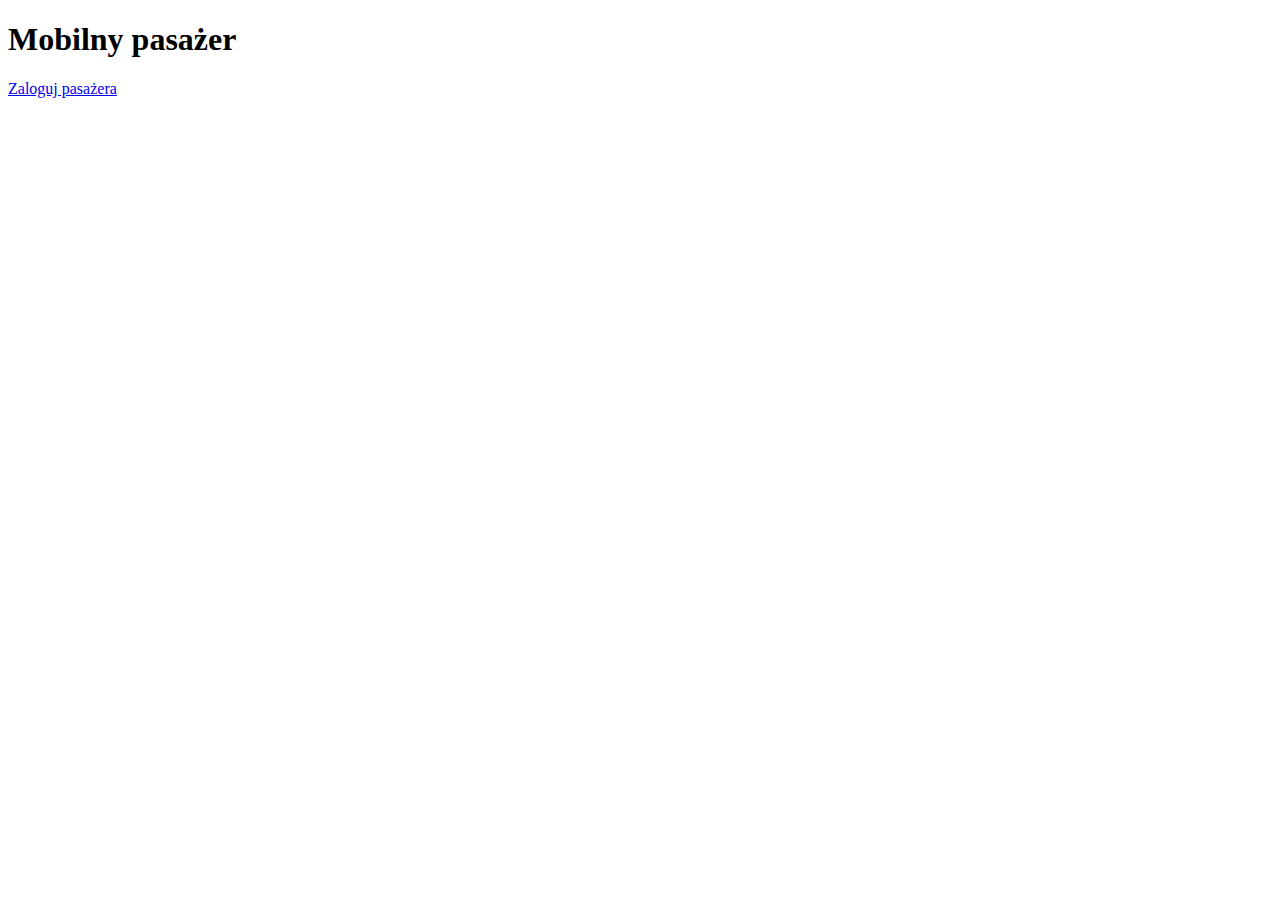
<file: src/main/resources/templates/index.html>
<!DOCTYPE html>
<html xmlns:th="http://www.thymeleaf.org">

<head>
    <div th:replace="fragments/header :: userheadercss"></div>
</head>
<body>
<div th:replace="fragments/header :: header-fragment"></div>
    <h1>Mobilny pasażer</h1>

    <a href="/users/index">Zaloguj pasażera</a>

</body>
</html>
</file>
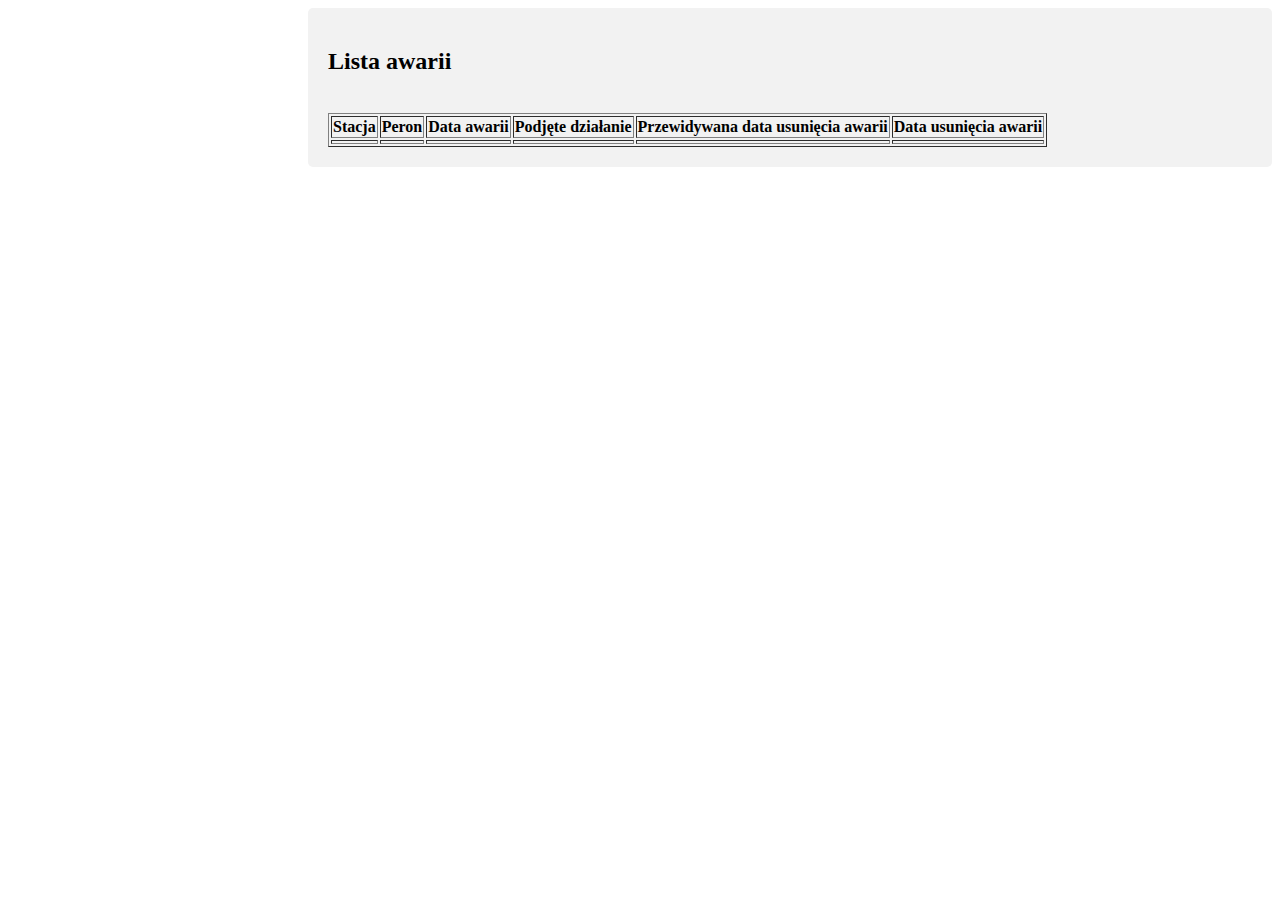
<file: src/main/resources/templates/elevatorMalfunction.html>
<!DOCTYPE html>
<html xmlns:th="http://www.w3.org/1999/xhtml">

<head>
    <meta charset="UTF-8">
    <title>Awaria wind</title>
</head>
<div th:replace="fragments/header :: headerCss"></div>
<body class="w3-light-grey w3-content" style="max-width:1600px">

<block id="mySidebar" class="alt" th:include="fragments/sidebar.html :: mySidebar" />

<div class="w3-overlay w3-hide-large w3-animate-opacity"  style="cursor:pointer" title="close side menu" id="myOverlay"></div>

<div class="w3-main" style="margin-left:300px">

    <header th:replace="fragments/header.html :: menuHeader" />


<div class="form-style" style="border-radius: 5px; background-color: #f2f2f2; padding: 20px">

    <h2>Lista awarii</h2>
    <br>
    <table border="1px">
        <tr>
            <th>Stacja</th>
            <th>Peron</th>
            <th>Data awarii</th>
            <th>Podjęte działanie</th>
            <th>Przewidywana data usunięcia awarii</th>
            <th>Data usunięcia awarii</th>
        </tr>
        <tr th:each="accident: ${elevatortickets}">
            <td th:text="*{accident.station}"></td>
            <td th:text="*{accident.platform}"></td>
            <td th:text="*{accident.malfunction_date}"></td>
            <td th:text="*{accident.action_taken}"></td>
            <td th:text="*{accident.planned_malfunction_end}"></td>
            <td th:text="*{accident.malfunction_end}"></td>

        </tr>


    </table>
</div>
</div>
</body>
</html>
</file>
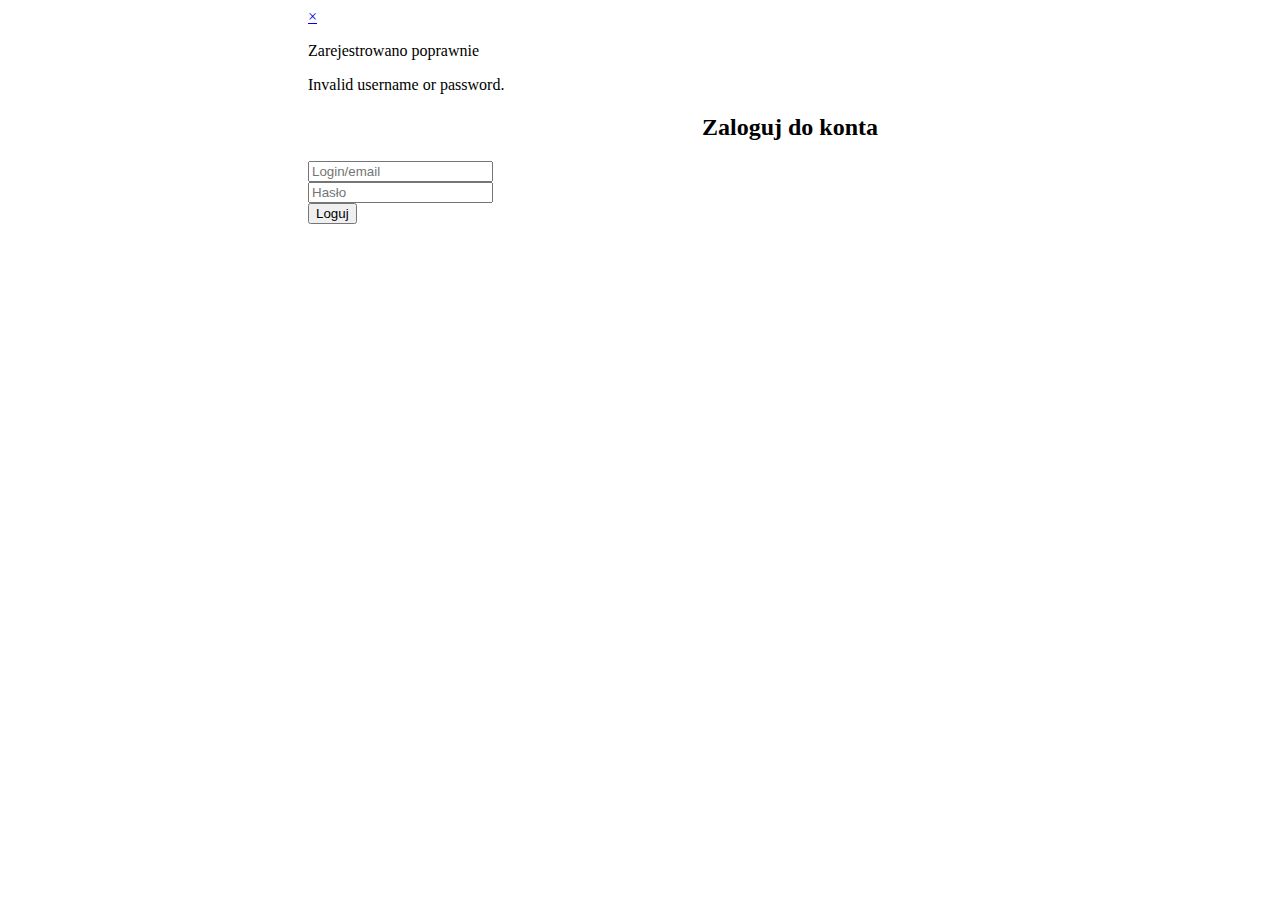
<file: src/main/resources/templates/loginForm.html>
<!DOCTYPE html>
<html xmlns:th="http://www.thymeleaf.org">
<head>
    <meta charset="UTF-8">
    <title>Login</title>
    <div th:replace="fragments/header :: headerCss"></div>
</head>
<body>

<block id="mySidebar" class="alt" th:include="fragments/sidebar.html :: mySidebar" />
<header th:replace="fragments/header.html :: menuHeader" />


<div class="w3-overlay w3-hide-large w3-animate-opacity"  style="cursor:pointer" title="close side menu" id="myOverlay"></div>
<div class="w3-main" style="margin-left:300px">


    <div class="alert alert-dismissable alert-success" th:if="${register != null}">
        <a href="#" class="close" data-dismiss="alert" aria-label="close">&times;</a>
        <p>Zarejestrowano poprawnie</p>
    </div>

    <form class="form-signin" action="/processLogin" method="post">

        <div class="alert alert-dismissable alert-danger bad-login" th:if="${param.error != null}">
            <p>Invalid username or password.</p>
        </div>

        <h2 style="text-align: center">Zaloguj do konta</h2>
        <input class="form-control" type="text" name="loginEmail" placeholder="Login/email"><br>
        <input  class="form-control" type="password" name="loginPassword" placeholder="Hasło"><br>
        <button class="btn btn-dark btn-lg btn-outline-dark btn-block">Loguj</button>
    </form>
</div>
</body>
</html>
</file>
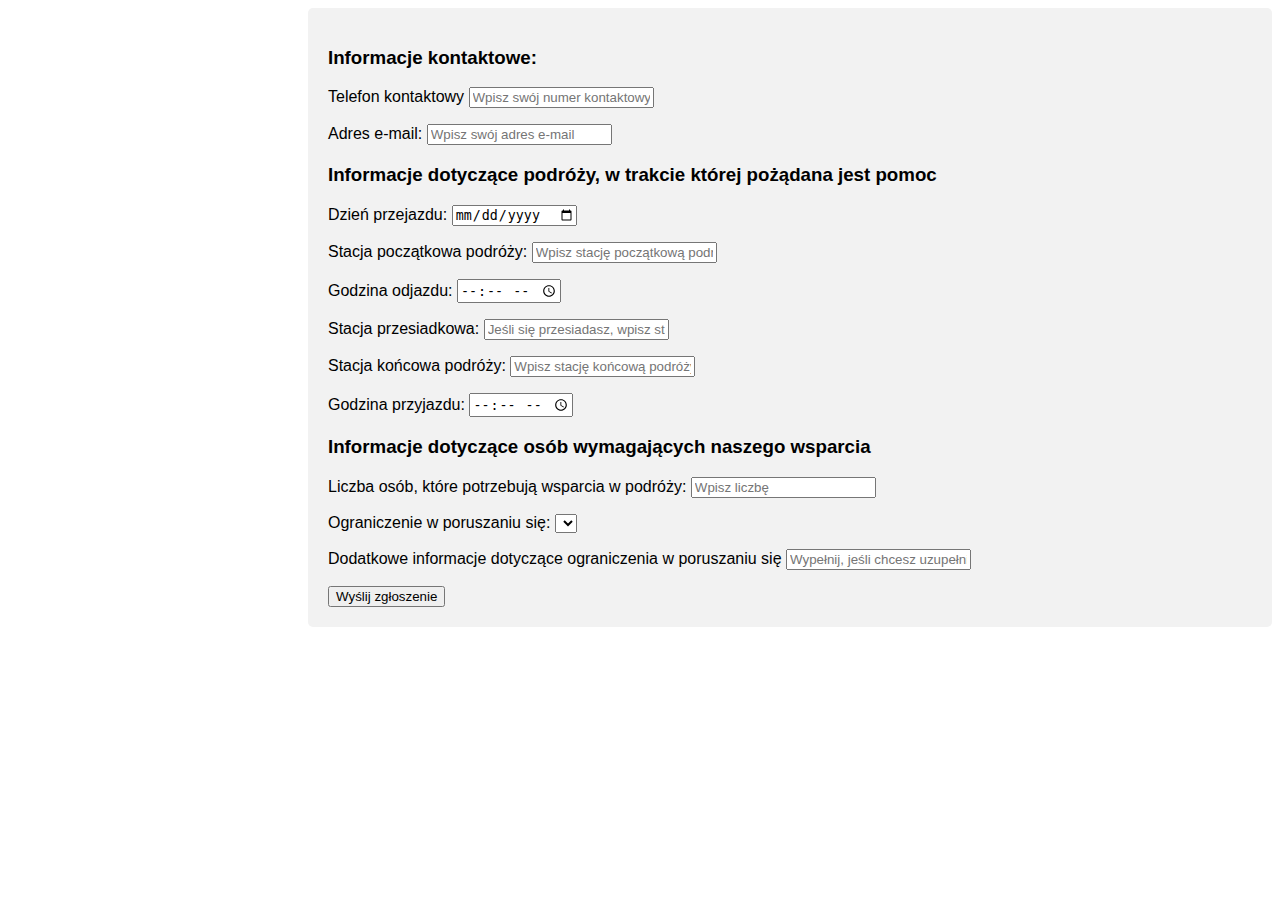
<file: src/main/resources/templates/passengerForm.html>
<!DOCTYPE html>
<html xmlns:th="http://www.w3.org/1999/xhtml">
<title>Mobilny pasażer</title>
<div th:replace="fragments/header :: headerCss"></div>
<style>
    body,h1,h2,h3,h4,h5,h6 {font-family: "Raleway", sans-serif}
</style>

<body class="w3-light-grey w3-content" style="max-width:1600px">



<block id="mySidebar" class="alt" th:include="fragments/sidebar.html :: mySidebar" />
<div class="w3-overlay w3-hide-large w3-animate-opacity" style="cursor:pointer" title="close side menu" id="myOverlay"></div>
<header th:replace="fragments/header.html :: menuHeader" />
<div class="w3-main" style="margin-left:300px">
    <div class="form-style" style="border-radius: 5px; background-color: #f2f2f2; padding: 20px">

    <form method="post" action="/users/new-ticket" th:object="${passengerTicketDTO}">

        <h3>Informacje kontaktowe:</h3>

        <p><label for="phone">Telefon kontaktowy</label>
        <input type="text" id="phone" placeholder="Wpisz swój numer kontaktowy" required th:field="*{phone}">
        <span class="error-style" th:errors="*{phone}"></span></p>

        <p><label for="email">Adres e-mail:</label>
        <input type="text" id="email" name="e-mail" placeholder="Wpisz swój adres e-mail" required
               pattern="^([a-zA-Z0-9_\-\.]+)@([a-zA-Z0-9_\-\.]+)\.([a-zA-Z]{2,5})$" th:field="*{email}">
        <span class="error-style" th:errors="*{email}"></span></p>

        <h3>Informacje dotyczące podróży, w trakcie której pożądana jest pomoc</h3>

        <p><label for="travel_date">Dzień przejazdu:</label>
            <input type="date" id="travel_date" name="dzień przejazdu" required th:field="*{travelDate}">
            <span class="error-style" th:errors="*{travelDate}"></span></p>
        <p><label for="start_point">Stacja początkowa podróży:</label>
            <input type="text" id="start_point" name="start_point" placeholder="Wpisz stację początkową podróży" required th:field="*{startPoint}">
            <span class="error-style" th:errors="*{startPoint}"></span></p>
        <p><label for="start_time">Godzina odjazdu:</label>
            <input type="time" id="start_time" name="godzina odjazdu" required th:field="*{startTime}">
            <span class="error-style" th:errors="*{startTime}"></span></p>
        <p><label for="intermediate_point">Stacja przesiadkowa:</label>
            <input type="text" id="intermediate_point" name="intermediate_point" placeholder="Jeśli się przesiadasz, wpisz stację przesiadkową podróży"th:field="*{intermediatePoint}">
        <p><label for="end_point">Stacja końcowa podróży:</label>
            <input type="text" id="end_point" name="end_point" placeholder="Wpisz stację końcową podróży" required th:field="*{endPoint}">
            <span class="error-style" th:errors="*{endPoint}"></span></p>
        <p><label for="end_time">Godzina przyjazdu:</label>
            <input type="time" id="end_time" name="godzina przyjazdu" required th:field="*{endTime}">
            <span class="error-style" th:errors="*{endTime}"></span></p>

        <h3>Informacje dotyczące osób wymagających naszego wsparcia</h3>

        <p><label for="passenger_no">Liczba osób, które potrzebują wsparcia w podróży:</label>
            <input type="number" id="passenger_no" name="passenger_no" placeholder="Wpisz liczbę" required th:field="*{passengerNo}">
            <span class="error-style" th:errors="*{passengerNo}"></span></p>
        <label for="reduced_mobility_type">Ograniczenie w poruszaniu się:</label>
        <select id="reduced_mobility_type" name="reduced_mobility_type" th:field="*{mobilityType}">
            <option th:each="reducedMobilityType : ${mobilityTypes}" th:value="${reducedMobilityType}" th:label="${reducedMobilityType.label}"></option>
        </select>
        <p><label for="additional_info">Dodatkowe informacje dotyczące ograniczenia w poruszaniu się</label>
            <input type="text" id="additional_info" name="additional_info" placeholder="Wypełnij, jeśli chcesz uzupełnić dane dotyczące ograniczenia w poruszaniu się" th:field="*{additionalInfo}"></p>

        <input type="submit" value="Wyślij zgłoszenie">

        </form>
    </div>

</div>

</body>
</html>
</file>
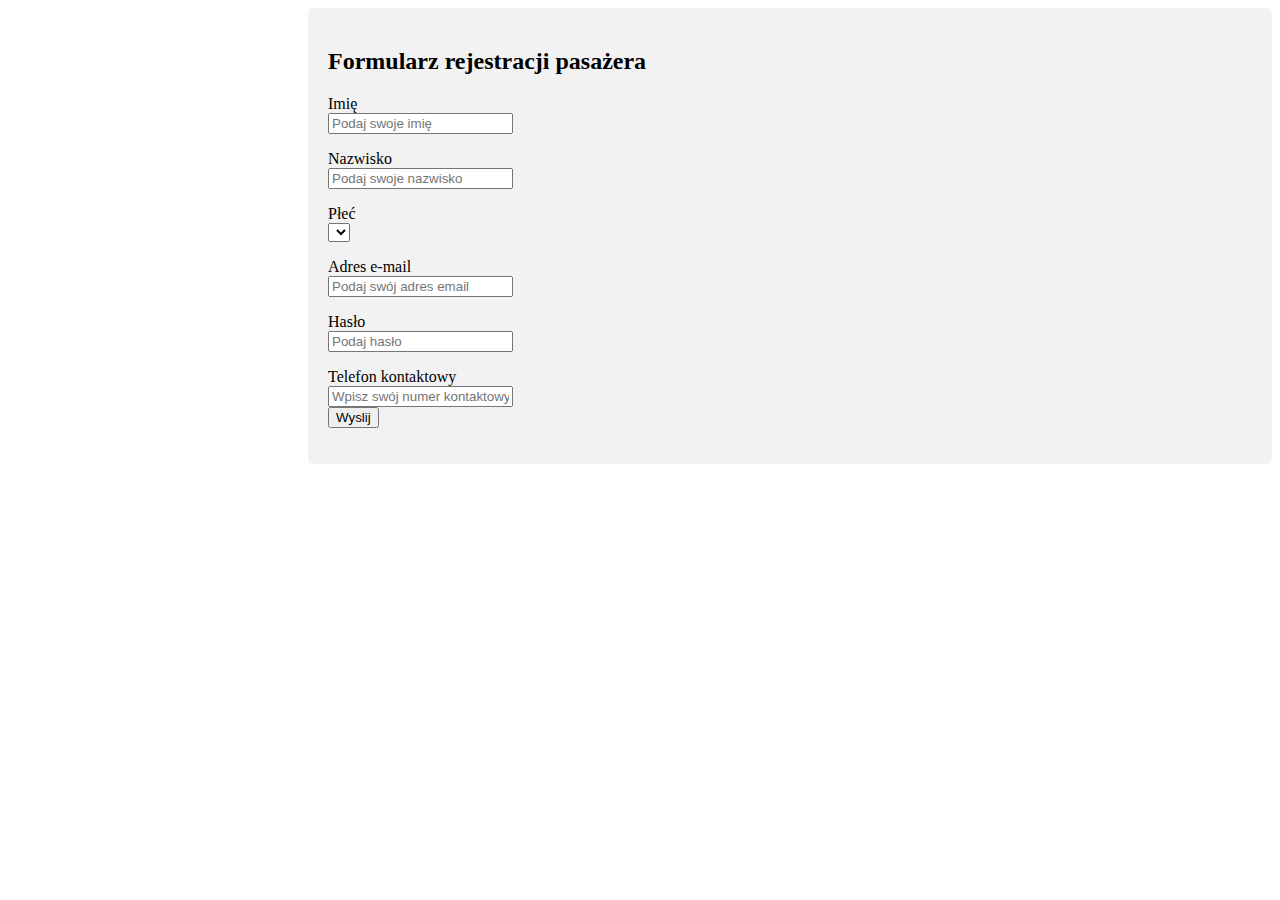
<file: src/main/resources/templates/registerForm.html>
<!DOCTYPE html>
<html lang="en" xmlns:th="http://www.thymeleaf.org">
<head>
    <meta charset="UTF-8">
    <title>Registration</title>
    <div th:replace="fragments/header :: headerCss"></div>
</head>
<body>
<block id="mySidebar" class="alt" th:include="fragments/sidebar.html :: mySidebar" />

<!-- Overlay effect when opening sidebar on small screens -->
<div class="w3-overlay w3-hide-large w3-animate-opacity"  style="cursor:pointer" title="close side menu" id="myOverlay"></div>

<!-- !PAGE CONTENT! -->
<div class="w3-main" style="margin-left:300px">

    <!-- Header -->
    <header th:replace="fragments/header.html :: menuHeader" />
    <!-- End page content -->
    <div class="form-style" style="border-radius: 5px; background-color: #f2f2f2; padding: 20px">
        <h2>Formularz rejestracji pasażera</h2>
        <form method="post" action="/users/register" th:object="${passengerDto}">

            <p><label for="firstName">Imię</label><br>
                <input type="text" id="firstName" placeholder="Podaj swoje imię" th:field="*{firstName}">
                <span class="error-style" th:errors="*{firstName}"></span> <br>

            <p><label for="lastName">Nazwisko</label><br>
                <input type="text"id="lastName" placeholder="Podaj swoje nazwisko" th:field="*{lastName}">
                <span class="error-style" th:errors="*{lastName}"></span> <br>

            <p><label for="sex">Płeć</label><br>
                <select id="sex" th:field="*{sex}">
                    <option value="" th:text="wybierz"></option>
                    <option th:each="s : ${sex}" th:value="${s}"
                            th:text="${s.plName}"></option>
                </select>
                <span class="error-style" th:errors="*{sex}"></span> <br>

            <p><label for="email">Adres e-mail</label><br>
                <input type="text" id="email" placeholder="Podaj swój adres email" th:field="*{username}">
                <span class="error-style" th:errors="*{username}"></span> <br>

            <p><label for="password">Hasło</label><br>
                <input type="text" id="password" placeholder="Podaj hasło" th:field="*{password}">
                <span class="error-style" th:errors="*{password}"></span> <br>

            <p><label for="phone">Telefon kontaktowy</label><br>
                <input type="text" id="phone" placeholder="Wpisz swój numer kontaktowy" th:field="*{phone}">
                <span class="error-style" th:errors="*{phone}"></span> <br>
                <button class="btn btn-dark btn-lg btn-outline-dark btn-block">Wyslij</button>
        </form>
    </div>
</div>

</body>
</html>
</file>
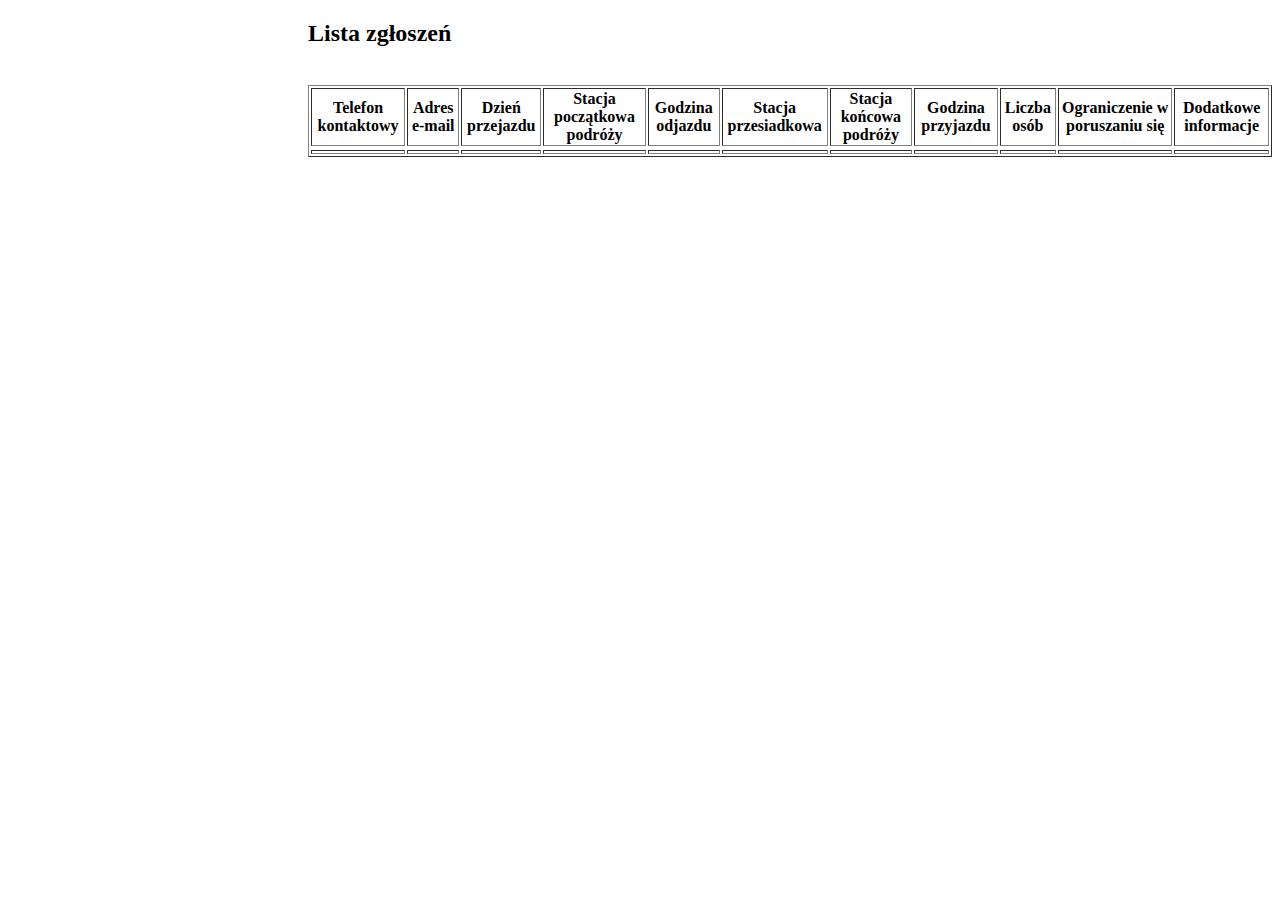
<file: src/main/resources/templates/ticketList.html>
<!DOCTYPE html>
<html lang="pl" xmlns:th="http://www.thymeleaf.org">
<title>Lista zgłoszeń</title>
<meta charset="UTF-8">
<div th:replace="fragments/header :: headerCss"></div>
<body class="w3-light-grey w3-content" style="max-width:1600px">

<block id="mySidebar" class="alt" th:include="fragments/sidebar.html :: mySidebar" />

<!-- Overlay effect when opening sidebar on small screens -->
<div class="w3-overlay w3-hide-large w3-animate-opacity"  style="cursor:pointer" title="close side menu" id="myOverlay"></div>

<!-- !PAGE CONTENT! -->
<div class="w3-main" style="margin-left:300px">

    <!-- Header -->
    <header th:replace="fragments/header :: menuHeader"></header>
    <!-- End page content -->



<div>
<h2>Lista zgłoszeń</h2>
<br>
    <table border="1px">
        <tr>
            <th>Telefon kontaktowy</th>
            <th>Adres e-mail</th>
            <th>Dzień przejazdu</th>
            <th>Stacja początkowa podróży</th>
            <th>Godzina odjazdu</th>
            <th>Stacja przesiadkowa</th>
            <th>Stacja końcowa podróży</th>
            <th>Godzina przyjazdu</th>
            <th>Liczba osób</th>
            <th>Ograniczenie w poruszaniu się</th>
            <th>Dodatkowe informacje</th>
        </tr>
        <tr th:each="ticket : ${passengerTicketDTO}" ></tr>
            <td th:text="*{passengerTicketDTO.phone}"></td>
            <td th:text="*{passengerTicketDTO.email}"></td>
            <td th:text="*{passengerTicketDTO.travelDate}"></td>
            <td th:text="*{passengerTicketDTO.startPoint}"></td>
            <td th:text="*{passengerTicketDTO.startTime}"></td>
            <td th:text="*{passengerTicketDTO.intermediatePoint}"></td>
            <td th:text="*{passengerTicketDTO.endPoint}"></td>
            <td th:text="*{passengerTicketDTO.endTime}"></td>
            <td th:text="*{passengerTicketDTO.passengerNo}"></td>
            <td th:text="*{passengerTicketDTO.mobilityType.label}"></td>
            <td th:text="*{passengerTicketDTO.additionalInfo}"></td>
        </tr>

    </table>
    </div>
</div>
</body>
</html>
</file>
